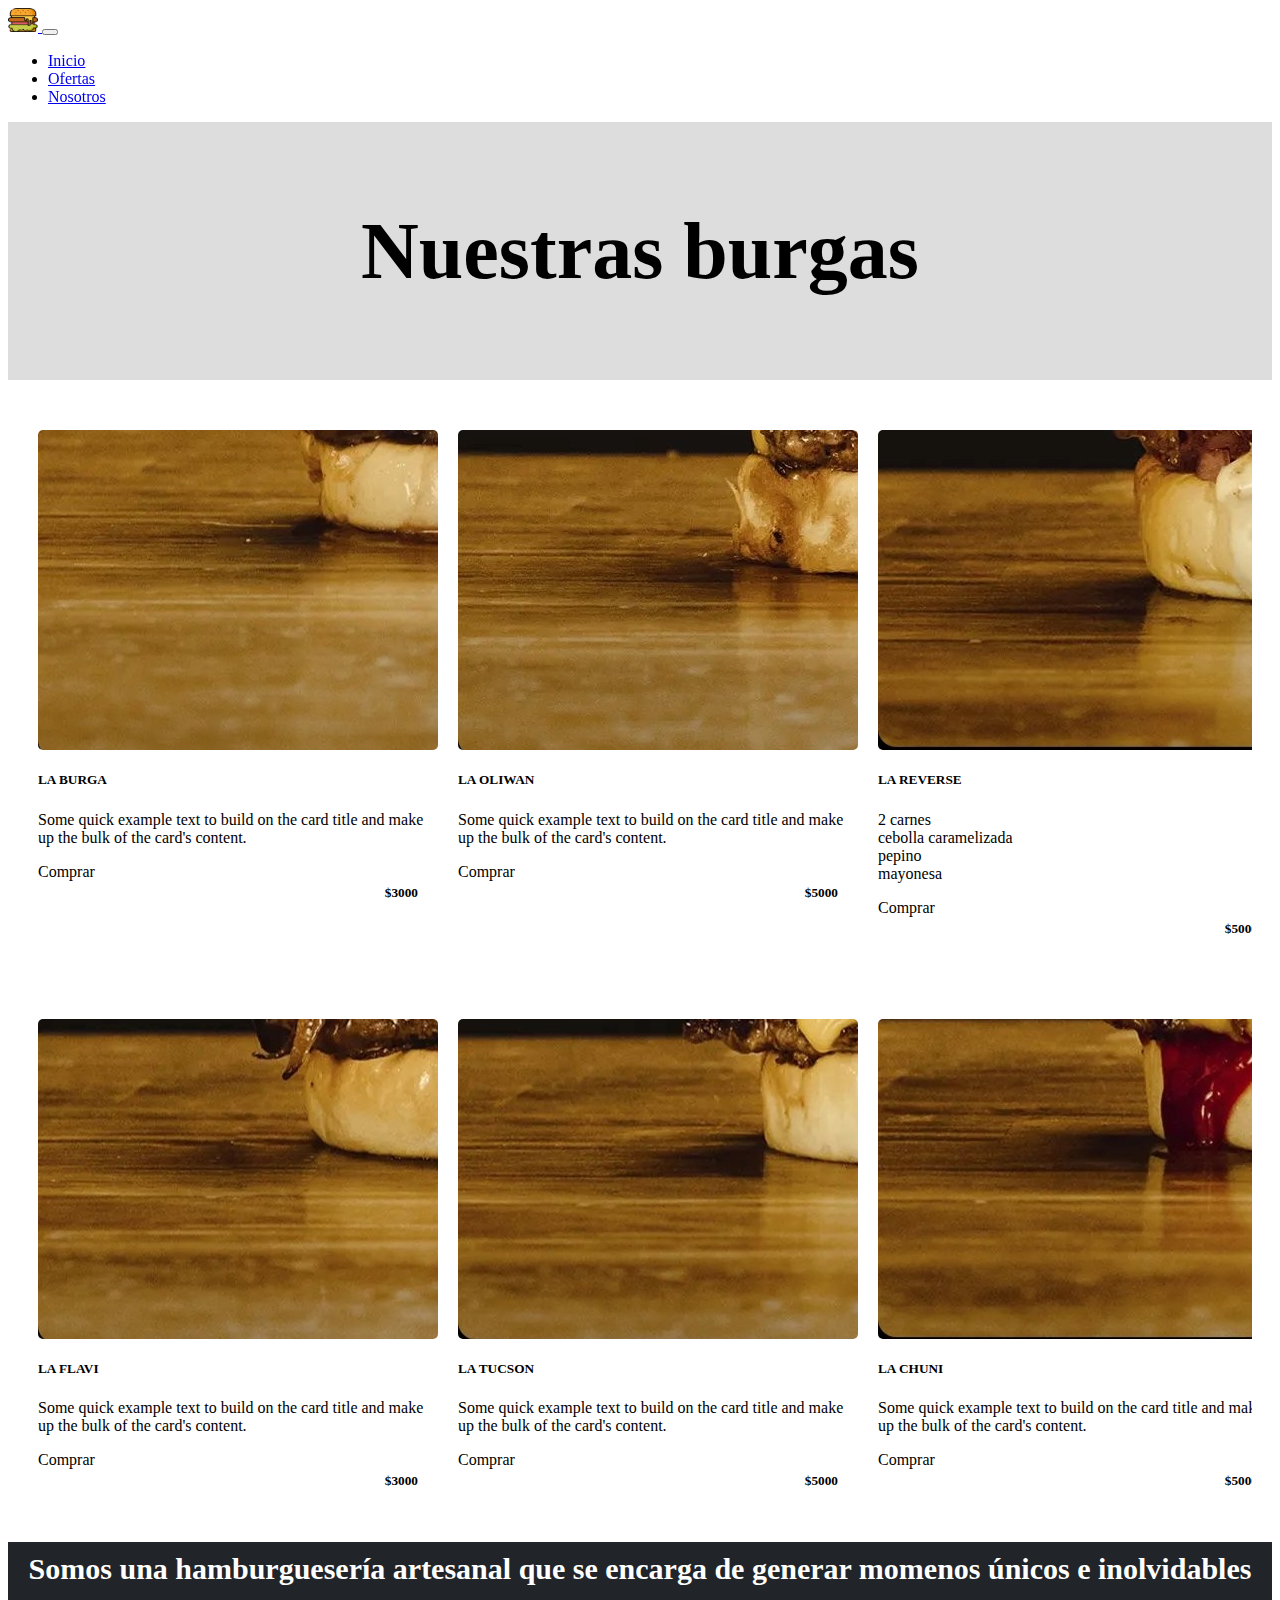
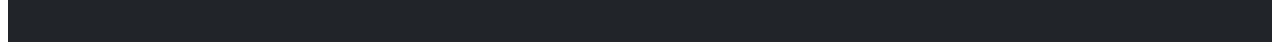
<file: index.html>
<!DOCTYPE html>
<html lang="en">
<head>
    <meta charset="UTF-8">
    <meta http-equiv="X-UA-Compatible" content="IE=edge">
    <meta name="viewport" content="width=device-width, initial-scale=1.0">
    <title>Las burgas de Valen pibe</title>
    <link href="https://cdn.jsdelivr.net/npm/bootstrap@5.2.2/dist/css/bootstrap.min.css" rel="stylesheet" integrity="sha384-Zenh87qX5JnK2Jl0vWa8Ck2rdkQ2Bzep5IDxbcnCeuOxjzrPF/et3URy9Bv1WTRi" crossorigin="anonymous">
    <link href="./styles.css" rel="stylesheet">
    <link rel="icon" type="image/x-icon" href="./img/logo.png">
</head>
<body>
    <nav class="navbar navbar-expand-lg navbar-dark bg-dark">
        <div class="container-fluid">
          <a class="navbar-brand" href="#">
                <img src="./img/burgas/logo.png" alt="Logo" width="30" height="24" class="d-inline-block align-text-top">
          </a>
          <button class="navbar-toggler" type="button" data-bs-toggle="collapse" data-bs-target="#navbarNav" aria-controls="navbarNav" aria-expanded="false" aria-label="Toggle navigation">
            <span class="navbar-toggler-icon"></span>
          </button>
          <div class="collapse navbar-collapse" id="navbarNav">
            <ul class="navbar-nav">
              <li class="nav-item">
                <a class="nav-link active" aria-current="page" href="#">Inicio</a>
              </li>
              <li class="nav-item">
                <a class="nav-link" href="#ofertas">Ofertas</a>
              </li>
              <li class="nav-item">
                <a class="nav-link" href="#nosotros">Nosotros</a>
              </li>
              <a class="navbar-carrito">
                <img src="./img/carrito.png" alt="Logo" width="30" height="24" class="d-inline-block align-text-top">
              </a>
              <div class="card-carrito">
                <div class="card-burga-carrito">
                  <img src="./img/burgas/Screenshot_20221025-205136_Instagram.jpg" alt="">
                  <div class="textos">
                    <h5 class="titulo">LA OLIWAN</h5>
                    <h5 class="precio" value="5000">$5000</h5>
                  </div>
                  <div class="cantidad">
                    <input onchange="funcTotal()" min="0" type="number" class="cant-burg" value="1">
                  </div>
                </div>
                <div class="card-comprar-carrito">
                  <h5 class="precio-total">Total: $0</h5>
                  <input type="button" value="Finalizar compra" id="finalizar">
                  <!--<button id="finalizar">Finalizar compra</button><-->
                </div>
              </div>
            </ul>
          </div>
        </div>
      </nav>


      <!--<div class="primero">Banner</div> <-->        

      <div class="titulo-principal">
        <h1>Nuestras burgas</h1>
      </div>

      <div class="card-container">
          <div class="card">
            <div class="imagen">
                <img src="./img/burgas/Screenshot_20221025-205136_Instagram.jpg" class="card-img-top" alt="...">
            </div>
            <div class="card-body">
              <h5 class="card-title">LA BURGA</h5>
              <p class="card-text">Some quick example text to build on the card title and make up the bulk of the card's content.</p>
              <h5 class="precio" style="float: right; margin-right: 20px" value="3000">$3000</h5>
              <a class="btn btn-primary comprar">Comprar</a>
            </div>
          </div>

          <div class="card">
            <div class="imagen">
                <img src="./img/burgas/Screenshot_20221025-205142_Instagram.jpg" class="card-img-top" alt="...">
            </div>
            <div class="card-body">
              <h5 class="card-title">LA OLIWAN</h5>
              <p class="card-text">Some quick example text to build on the card title and make up the bulk of the card's content.</p>
              <h5 class="precio" style="float: right; margin-right: 20px" value="5000">$5000</h5>
              <a class="btn btn-primary comprar">Comprar</a>
              
            </div>
          </div>

          <div class="card">
            <div class="imagen">
                <img src="./img/burgas/Screenshot_20221025-205156_Instagram.jpg" class="card-img-top" alt="...">
            </div>
            <div class="card-body">
              <h5 class="card-title">LA REVERSE</h5>
              <p class="card-text tamanoletra">2 carnes <br> cebolla caramelizada <br> pepino <br> mayonesa</p>
              <h5 class="precio" style="float: right; margin-right: 20px" value="5000">$5000</h5>
              <a class="btn btn-primary comprar">Comprar</a>
              
            </div>
          </div>

          <div class="card">
            <div class="imagen">
                <img src="./img/burgas/Screenshot_20221025-205202_Instagram.jpg" class="card-img-top" alt="...">
            </div>
            <div class="card-body">
              <h5 class="card-title">LA BRUNOMIGA</h5>
              <p class="card-text">Some quick example text to build on the card title and make up the bulk of the card's content.</p>
              <h5 class="precio" style="float: right; margin-right: 20px" value="5000">$5000</h5>
              <a class="btn btn-primary comprar">Comprar</a>
              
            </div>
          </div>

      </div>


      <div id="ofertas" class="card-container">
        <div class="card">
          <div class="imagen">
              <img src="./img/burgas/Screenshot_20221025-205207_Instagram.jpg" class="card-img-top" alt="...">
          </div>
          <div class="card-body">
            <h5 class="card-title">LA FLAVI</h5>
            <p class="card-text">Some quick example text to build on the card title and make up the bulk of the card's content.</p>
            <h5 class="precio" style="float: right; margin-right: 20px" value="3000">$3000</h5>
            <a class="btn btn-primary comprar">Comprar</a>
            
          </div>
        </div>

        <div class="card">
          <div class="imagen">
              <img src="./img/burgas/Screenshot_20221025-205212_Instagram.jpg" class="card-img-top" alt="...">
          </div>
          <div class="card-body">
            <h5 class="card-title">LA TUCSON</h5>
            <p class="card-text">Some quick example text to build on the card title and make up the bulk of the card's content.</p>
            <h5 class="precio" style="float: right; margin-right: 20px" value="5000">$5000</h5>
            <a class="btn btn-primary comprar">Comprar</a>
           
          </div>
        </div>

        <div class="card">
          <div class="imagen">
              <img src="./img/burgas/Screenshot_20221025-205217_Instagram.jpg" class="card-img-top" alt="...">
          </div>
          <div class="card-body">
            <h5 class="card-title">LA CHUNI</h5>
            <p class="card-text">Some quick example text to build on the card title and make up the bulk of the card's content.</p>
            <h5 class="precio" style="float: right; margin-right: 20px" value="5000">$5000</h5>
            <a class="btn btn-primary comprar">Comprar</a>
            
          </div>
        </div>

        <div class="card">
          <div class="imagen">
              <img src="./img/burgas/Screenshot_20221025-205238_Instagram.jpg" class="card-img-top" alt="...">
          </div>
          <div class="card-body">
            <h5 class="card-title">LA MONA</h5>
            <p class="card-text">Some quick example text to build on the card title and make up the bulk of the card's content.</p>
            <h5 class="precio" style="float: right; margin-right: 20px" value="5000">$5000</h5>
            <a class="btn btn-primary comprar">Comprar</a>
            
          </div>
        </div>
      </div>


    </div>
    <div id="nosotros" class="colornosotros">
      <h1 class="nosotrosfinal">Somos una hamburguesería artesanal que se encarga de generar momenos únicos e inolvidables</h1>
    </div>
      


    <script src="https://cdn.jsdelivr.net/npm/bootstrap@5.2.2/dist/js/bootstrap.bundle.min.js" integrity="sha384-OERcA2EqjJCMA+/3y+gxIOqMEjwtxJY7qPCqsdltbNJuaOe923+mo//f6V8Qbsw3" crossorigin="anonymous"></script>
    <script src="function.js"></script>
    <script src="carrito.js"></script>
</body>
</html>
</file>
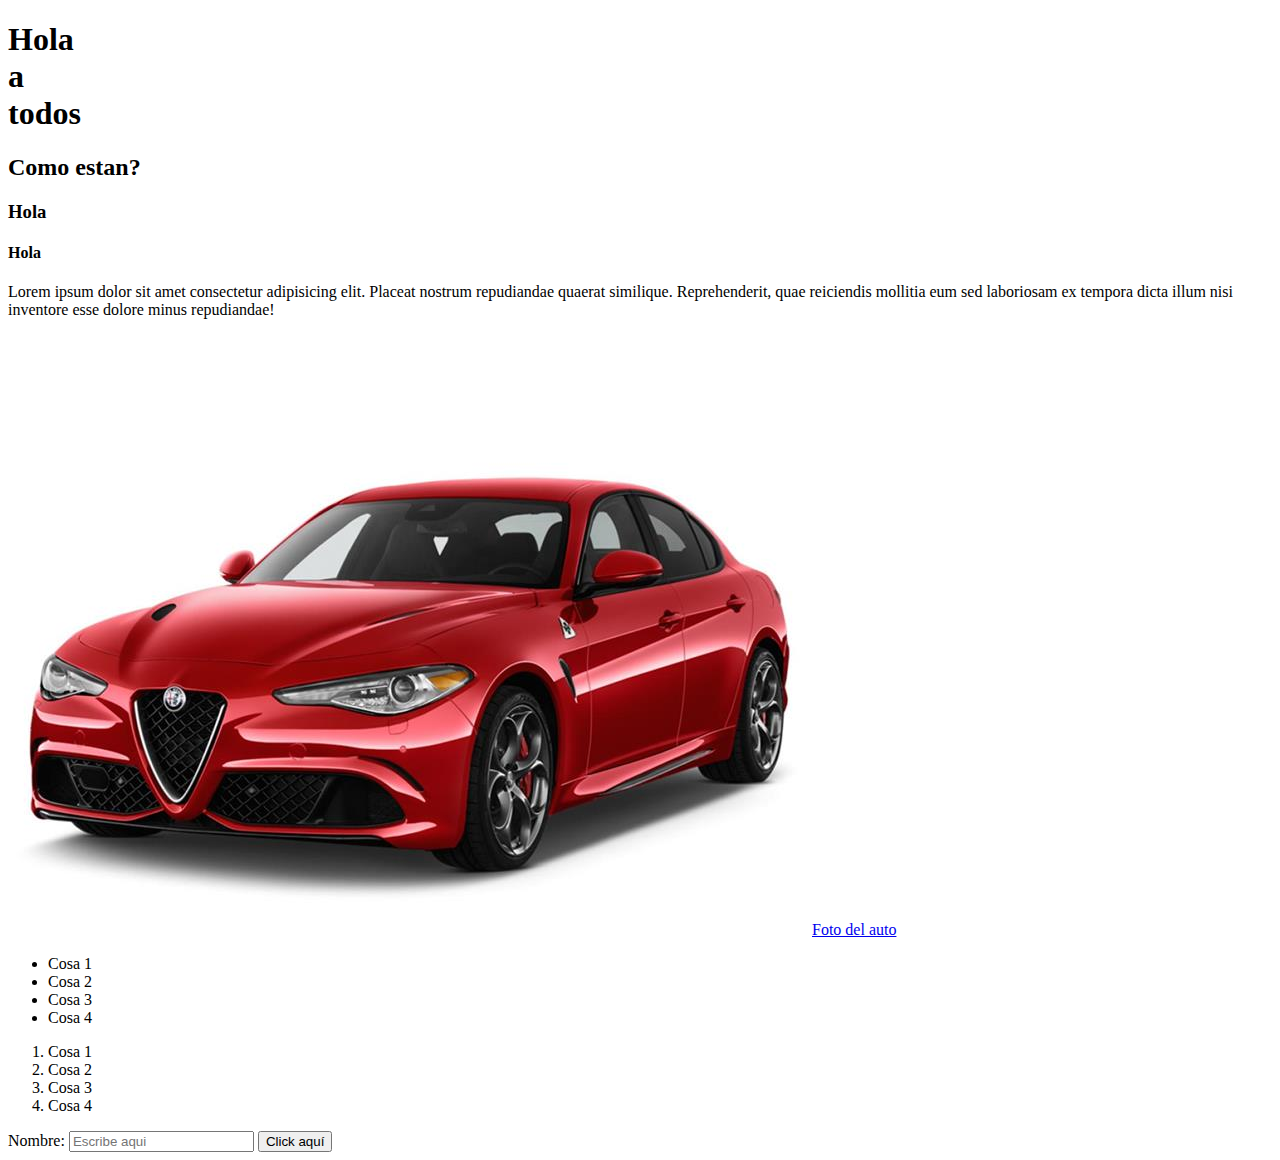
<file: Clase 3/index.html>
<!DOCTYPE html>
<html lang="en">
<head>
    <meta charset="UTF-8">
    <meta http-equiv="X-UA-Compatible" content="IE=edge">
    <meta name="viewport" content="width=device-width, initial-scale=1.0">
    <title>Clase 3 intro a html</title>
    <link rel="icon" type="image/x-icon" href="./images/auto.jpg">
</head>
<body>
    <header>

    </header>
    <main>
        <h1>Hola <br>a<br>todos</h1>
        <!--h1 es el ecabezado mas importante. <br> es para hacer enter en el h1(no se suele usar)-->
        <h2>Como estan?</h2>
        <h3>Hola</h3>
        <h4>Hola</h4>  
        <p>Lorem ipsum dolor sit amet consectetur adipisicing elit. Placeat nostrum repudiandae quaerat similique. Reprehenderit, quae reiciendis mollitia eum sed laboriosam ex tempora dicta illum nisi inventore esse dolore minus repudiandae!</p>
        <img src="./images/auto.jpg" alt="Imagen no encontrada">
        <a href="https://www.google.com.ar/search?q=autos&hl=es-419&authuser=0&tbm=isch&sxsrf=ALiCzsYQS2sRZeXs8UweJrfCB7aP2fsQSA%3A1660688948596&source=hp&biw=1280&bih=609&ei=NBr8YsaWItv05OUP4e6MqA0&iflsig=AJiK0e8AAAAAYvwoRGd1tDXcUOEHy9c-o5BaMMi50_Y7&ved=0ahUKEwjGgPK2tMz5AhVbOrkGHWE3A9UQ4dUDCAc&uact=5&oq=autos&gs_lcp=[base64]&sclient=img#imgrc=gd5iASZe0g0WjM"target="_blank">Foto del auto</a>
        <ul>
            <li>Cosa 1</li>
            <li>Cosa 2</li>
            <li>Cosa 3</li>
            <li>Cosa 4</li>
        </ul>
        <ol>
            <li>Cosa 1</li>
            <li>Cosa 2</li>
            <li>Cosa 3</li>
            <li>Cosa 4</li>
        </ol>
        </main>
    <footer>    
        <div>

        </div>
        <label for="Nombre"> Nombre:</label>
        <input type="text" nombre="Nomobre" placeholder="Escribe aqui">
        <input type="button" value="Click aquí">
    </footer>
</body>
</html>
</file>
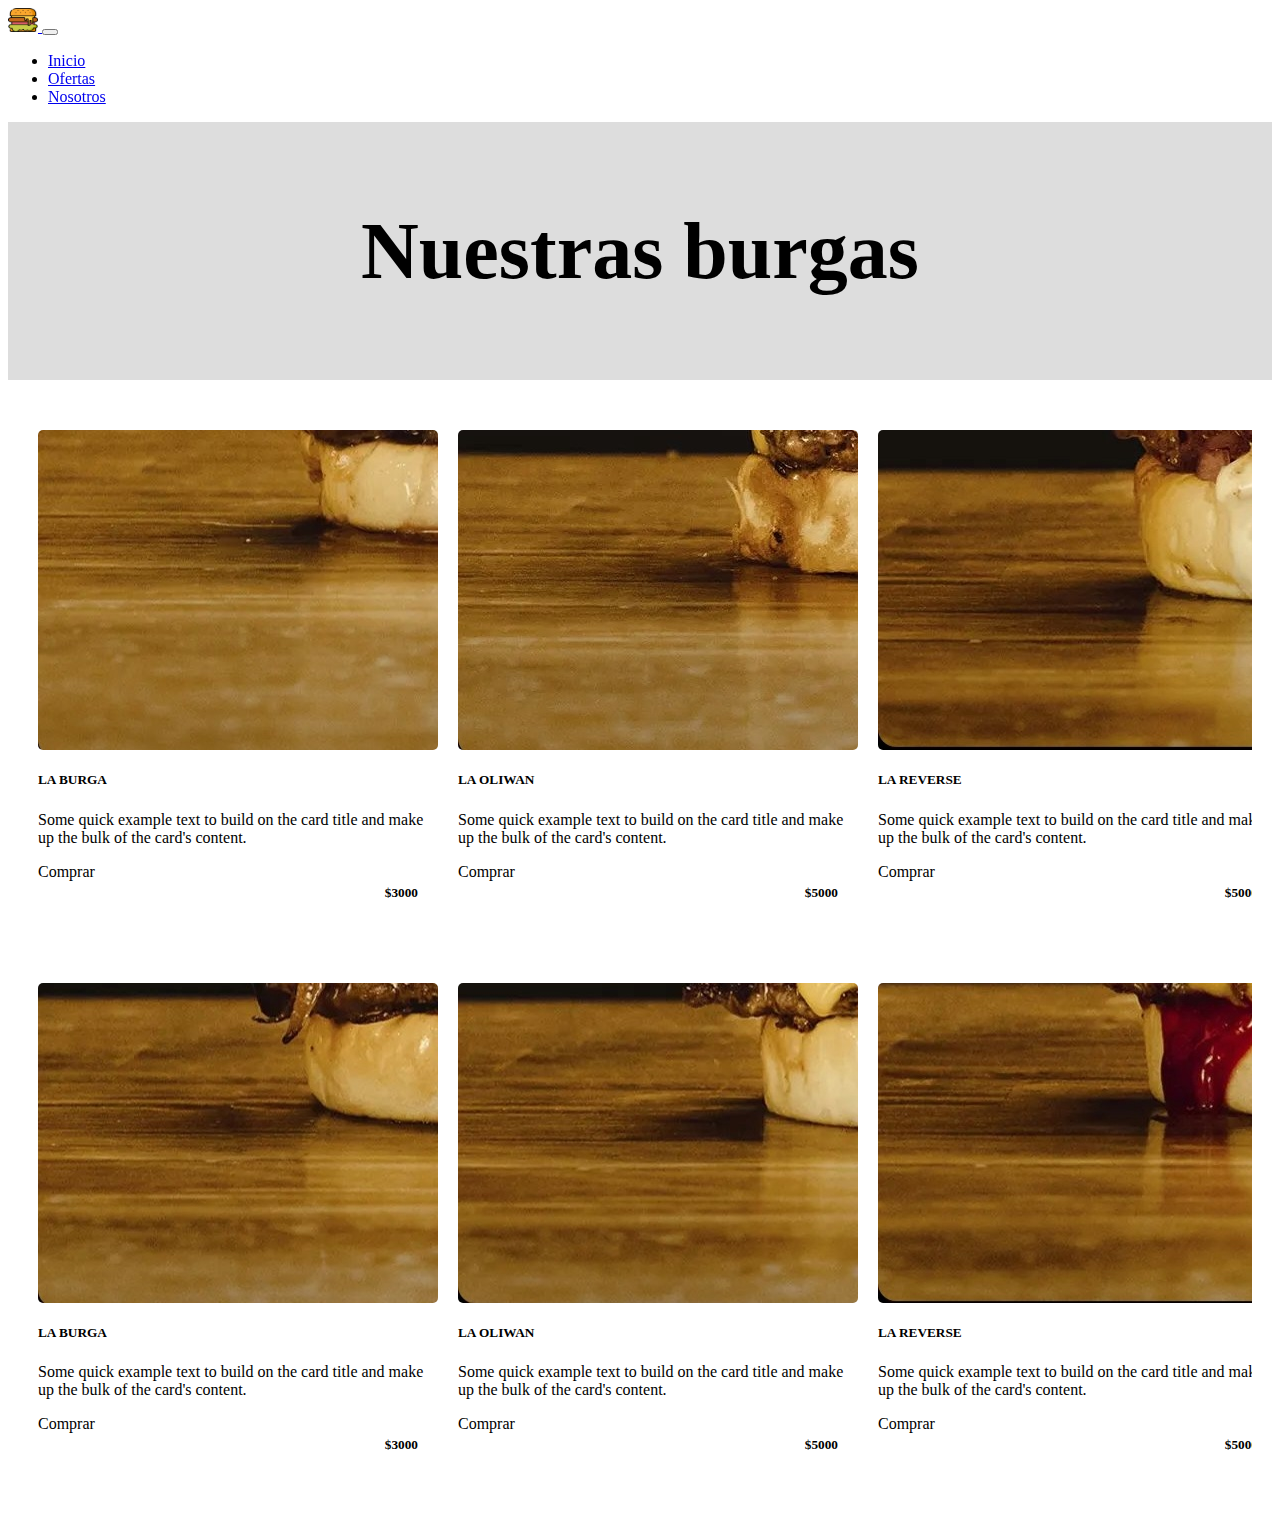
<file: Index final/index.html>
<!DOCTYPE html>
<html lang="en">
<head>
    <meta charset="UTF-8">
    <meta http-equiv="X-UA-Compatible" content="IE=edge">
    <meta name="viewport" content="width=device-width, initial-scale=1.0">
    <title>Las burgas de Valen pibe</title>
    <link href="https://cdn.jsdelivr.net/npm/bootstrap@5.2.2/dist/css/bootstrap.min.css" rel="stylesheet" integrity="sha384-Zenh87qX5JnK2Jl0vWa8Ck2rdkQ2Bzep5IDxbcnCeuOxjzrPF/et3URy9Bv1WTRi" crossorigin="anonymous">
    <link href="./styles.css" rel="stylesheet">
    <link rel="icon" type="image/x-icon" href="./img/logo.png">
</head>
<body>
    <nav class="navbar navbar-expand-lg navbar-dark bg-dark">
        <div class="container-fluid">
          <a class="navbar-brand" href="#">
                <img src="./img/burgas/logo.png" alt="Logo" width="30" height="24" class="d-inline-block align-text-top">
          </a>
          <button class="navbar-toggler" type="button" data-bs-toggle="collapse" data-bs-target="#navbarNav" aria-controls="navbarNav" aria-expanded="false" aria-label="Toggle navigation">
            <span class="navbar-toggler-icon"></span>
          </button>
          <div class="collapse navbar-collapse" id="navbarNav">
            <ul class="navbar-nav">
              <li class="nav-item">
                <a class="nav-link active" aria-current="page" href="#">Inicio</a>
              </li>
              <li class="nav-item">
                <a class="nav-link" href="#ofertas">Ofertas</a>
              </li>
              <li class="nav-item">
                <a class="nav-link" href="./nosotros.html">Nosotros</a>
              </li>
              <a class="navbar-carrito">
                <img src="./img/carrito.png" alt="Logo" width="30" height="24" class="d-inline-block align-text-top">
              </a>
              <div class="card-carrito">
                <div class="card-burga-carrito">
                  <img src="./img/burgas/Screenshot_20221025-205136_Instagram.jpg" alt="">
                  <div class="textos">
                    <h5 class="titulo">LA OLIWAN</h5>
                    <h5 class="precio" value="5000">$5000</h5>
                  </div>
                  <div class="cantidad">
                    <input onchange="funcTotal()" min="0" type="number" class="cant-burg" value="1">
                  </div>
                </div>
                <div class="card-comprar-carrito">
                  <h5 class="precio-total">Total: $0</h5>
                  <button id="finalizar">Finalizar compra</button>
                </div>
              </div>
            </ul>
          </div>
        </div>
      </nav>


      <!--<div class="primero">Banner</div> <-->        

      <div class="titulo-principal">
        <h1>Nuestras burgas</h1>
      </div>

      <div class="card-container">
          <div class="card">
            <div class="imagen">
                <img src="./img/burgas/Screenshot_20221025-205136_Instagram.jpg" class="card-img-top" alt="...">
            </div>
            <div class="card-body">
              <h5 class="card-title">LA BURGA</h5>
              <p class="card-text">Some quick example text to build on the card title and make up the bulk of the card's content.</p>
              <a class="btn btn-primary comprar">Comprar</a>
              <h5 class="precio" style="float: right; margin-right: 20px" value="3000">$3000</h5>
            </div>
          </div>

          <div class="card">
            <div class="imagen">
                <img src="./img/burgas/Screenshot_20221025-205142_Instagram.jpg" class="card-img-top" alt="...">
            </div>
            <div class="card-body">
              <h5 class="card-title">LA OLIWAN</h5>
              <p class="card-text">Some quick example text to build on the card title and make up the bulk of the card's content.</p>
              <a class="btn btn-primary comprar">Comprar</a>
              <h5 class="precio" style="float: right; margin-right: 20px" value="5000">$5000</h5>
            </div>
          </div>

          <div class="card">
            <div class="imagen">
                <img src="./img/burgas/Screenshot_20221025-205156_Instagram.jpg" class="card-img-top" alt="...">
            </div>
            <div class="card-body">
              <h5 class="card-title">LA REVERSE</h5>
              <p class="card-text">Some quick example text to build on the card title and make up the bulk of the card's content.</p>
              <a class="btn btn-primary comprar">Comprar</a>
              <h5 class="precio" style="float: right; margin-right: 20px" value="5000">$5000</h5>
            </div>
          </div>

          <div class="card">
            <div class="imagen">
                <img src="./img/burgas/Screenshot_20221025-205202_Instagram.jpg" class="card-img-top" alt="...">
            </div>
            <div class="card-body">
              <h5 class="card-title">LA BRUNOMIGA</h5>
              <p class="card-text">Some quick example text to build on the card title and make up the bulk of the card's content.</p>
              <a class="btn btn-primary comprar">Comprar</a>
              <h5 class="precio" style="float: right; margin-right: 20px" value="5000">$5000</h5>
            </div>
          </div>

      </div>


      <div id="ofertas" class="card-container">
        <div class="card">
          <div class="imagen">
              <img src="./img/burgas/Screenshot_20221025-205207_Instagram.jpg" class="card-img-top" alt="...">
          </div>
          <div class="card-body">
            <h5 class="card-title">LA BURGA</h5>
            <p class="card-text">Some quick example text to build on the card title and make up the bulk of the card's content.</p>
            <a class="btn btn-primary comprar">Comprar</a>
            <h5 class="precio" style="float: right; margin-right: 20px" value="3000">$3000</h5>
          </div>
        </div>

        <div class="card">
          <div class="imagen">
              <img src="./img/burgas/Screenshot_20221025-205212_Instagram.jpg" class="card-img-top" alt="...">
          </div>
          <div class="card-body">
            <h5 class="card-title">LA OLIWAN</h5>
            <p class="card-text">Some quick example text to build on the card title and make up the bulk of the card's content.</p>
            <a class="btn btn-primary comprar">Comprar</a>
            <h5 class="precio" style="float: right; margin-right: 20px" value="5000">$5000</h5>
          </div>
        </div>

        <div class="card">
          <div class="imagen">
              <img src="./img/burgas/Screenshot_20221025-205217_Instagram.jpg" class="card-img-top" alt="...">
          </div>
          <div class="card-body">
            <h5 class="card-title">LA REVERSE</h5>
            <p class="card-text">Some quick example text to build on the card title and make up the bulk of the card's content.</p>
            <a class="btn btn-primary comprar">Comprar</a>
            <h5 class="precio" style="float: right; margin-right: 20px" value="5000">$5000</h5>
          </div>
        </div>

        <div class="card">
          <div class="imagen">
              <img src="./img/burgas/Screenshot_20221025-205238_Instagram.jpg" class="card-img-top" alt="...">
          </div>
          <div class="card-body">
            <h5 class="card-title">LA BRUNOMIGA</h5>
            <p class="card-text">Some quick example text to build on the card title and make up the bulk of the card's content.</p>
            <a class="btn btn-primary comprar">Comprar</a>
            <h5 class="precio" style="float: right; margin-right: 20px" value="5000">$5000</h5>
          </div>
        </div>

    </div>

      


    <script src="https://cdn.jsdelivr.net/npm/bootstrap@5.2.2/dist/js/bootstrap.bundle.min.js" integrity="sha384-OERcA2EqjJCMA+/3y+gxIOqMEjwtxJY7qPCqsdltbNJuaOe923+mo//f6V8Qbsw3" crossorigin="anonymous"></script>
    <script src="function.js"></script>
    <script src="carrito.js"></script>
</body>
</html>
</file>
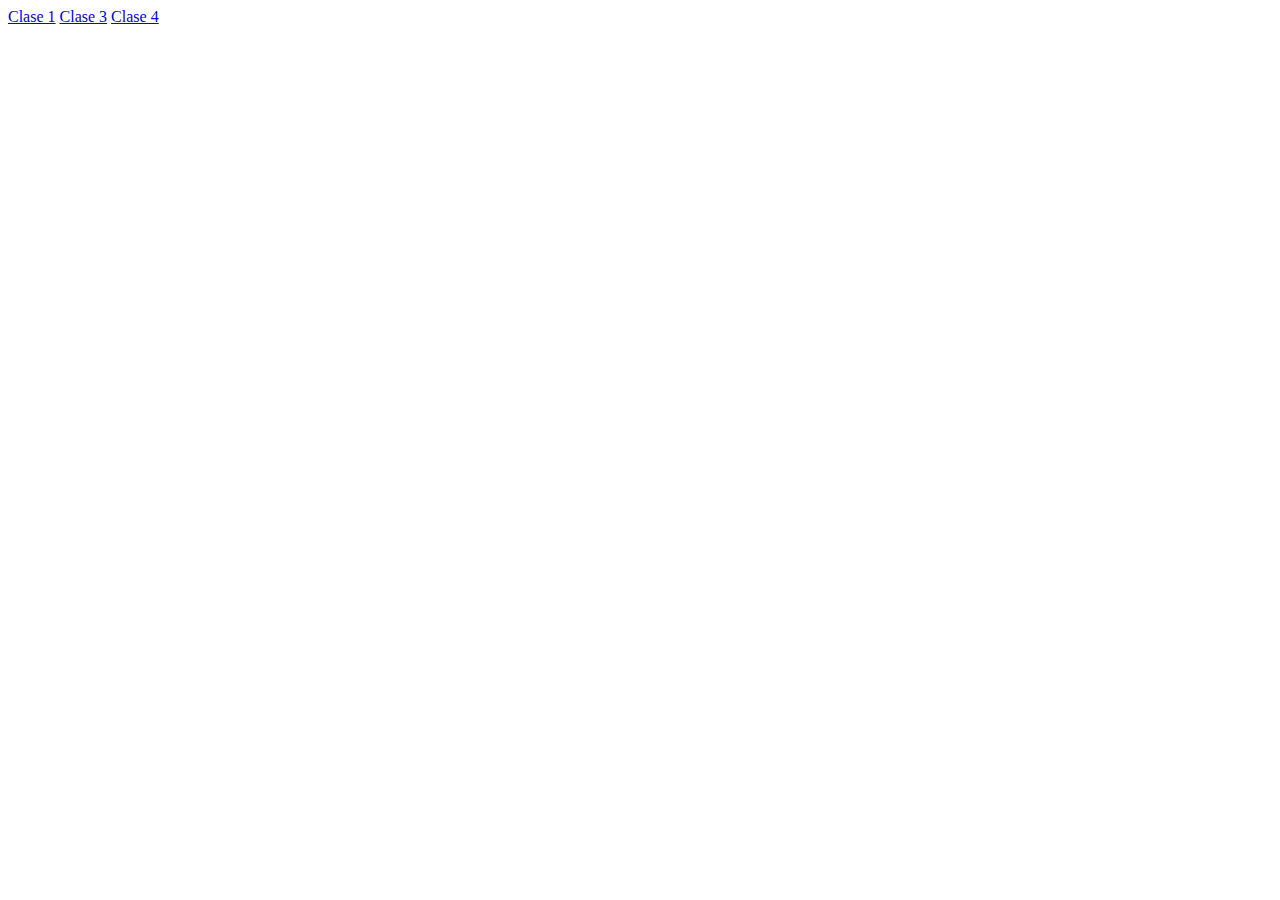
<file: hola.html>
<!DOCTYPE html>
<html lang="en">
  <head>
    <meta charset="UTF-8" />
    <meta http-equiv="X-UA-Compatible" content="IE=edge" />
    <meta name="viewport" content="width=device-width, initial-scale=1.0" />
    <title>Hola</title>
  </head>
  <body>
    <header>
      <!--Menu de navegación y logo -->
    </header>
    <main>
      <a href="./Clase 1/hola2.html">Clase 1</a>
      <a href="./Clase 3/index.html">Clase 3</a>
      <a href="./Clase 4/clase4.html">Clase 4</a>
      <!-- Contenido que quiero -->
    </main>
    <footer>
      <!-- contacto, mapa del sitio, legales -->
    </footer>
  </body>
</html>
</file>
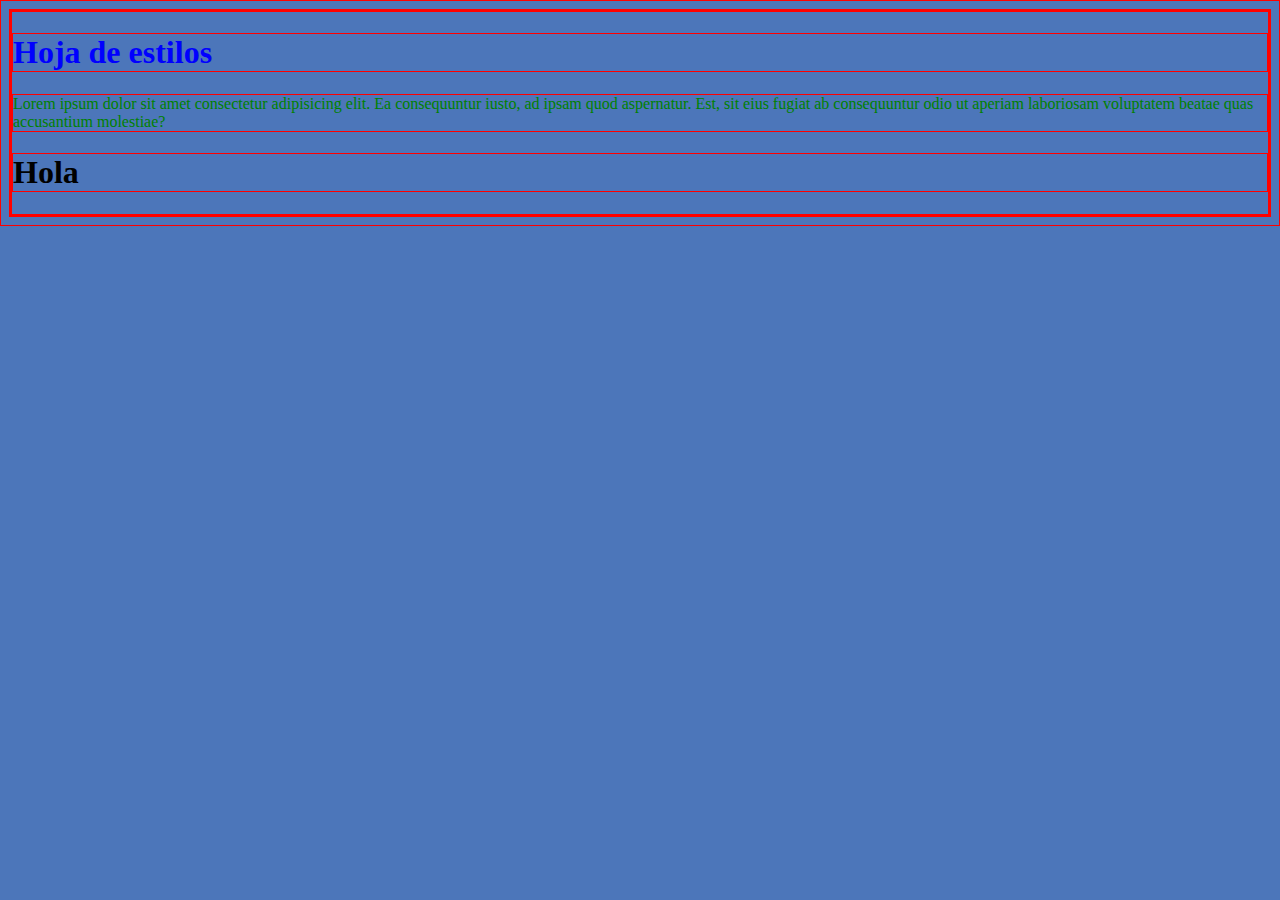
<file: Clase 4/clase4.html>
<!DOCTYPE html>
<html lang="en">
<head>
    <meta charset="UTF-8">
    <meta http-equiv="X-UA-Compatible" content="IE=edge">
    <meta name="viewport" content="width=device-width, initial-scale=1.0">
    <title>Document</title>
    <link rel="stylesheet" href="styles4.css">
</head>
<body>
    <header>
        <main>
            <h1 class="titular borde">Hoja de estilos</h1>
            <p id="titular2">
                Lorem ipsum dolor sit amet consectetur adipisicing elit. Ea consequuntur iusto, ad ipsam quod aspernatur. Est, sit eius fugiat ab consequuntur odio ut aperiam laboriosam voluptatem beatae quas accusantium molestiae?
            </p>
            <h1>
                Hola
            </h1>
        </main>
    </header>
</body>
</html>
</file>
<file: styles.css>
@media (min-width: 992px){
    .navbar-carrito{
        position:absolute;
        right: 20px;
        top: 12px;
    }
    .card-carrito{
        position: absolute;
        right: 0px;
        top: 55px;
        background-color: #212529;
        width: 400px;
        z-index: 10;
        display: none;
    }
    .card-burga-carrito{
        height: 100px;
        border: white solid 1px;
        border-radius: 3px;
        margin: 5px;
    }
    .card-burga-carrito .textos{
        display: inline-block;
        margin-left: 10px;
    }
    .card-burga-carrito .titulo{
        color: white;
        font-size: 23px;
    }
    .card-burga-carrito .precio{
        color: white;
        font-size: 17px;
    }
    .card-burga-carrito img{
        height: 100%;
    }
    .card-burga-carrito .cantidad{
        display: inline-flex;
        margin-left: 50px;
    }
    .card-burga-carrito .cantidad input{
        width: 50px;
        position: absolute;
        right: 50px;
    }
    .card-comprar-carrito{
        float: right;
    }
    .card-comprar-carrito button{
        margin: 8px;
        border-radius: 5px;
        background-color: white;
        display: inline;
        /*FACIL*/
    }
    .card-comprar-carrito h5{
        color: white;
        display: inline;
    }
}

.navbar{
    position: sticky !important;
    top: 0px;
    z-index: 10;
}

.card{
    margin: 0 10px;
    min-width: 400px;
    margin-bottom: 10px;
}
.card .imagen{
    max-height: 320px;
    overflow: hidden;
    align-items: end;
    display: flex;
    border-radius: 5px;
}

.primero{
    height: 100px;
}


.titulo-principal{
    background-color: rgb(221, 221, 221);
    padding: 30px 0;
}
.titulo-principal h1{
    text-align: center;
    font-size: 80px;
}
.card-container{
    display: flex;
    margin: 50px 20px;
    overflow-x: scroll;
}
.card-container::-webkit-scrollbar{
    -webkit-appearance: none;
    height: 8px;
}
.card-container::-webkit-scrollbar-thumb{
    background-color: rgb(150, 150, 150);
    border-radius: 8px;
}
.colornosotros{
    background-color: #212529;
    height: 100px;
}
.nosotrosfinal{
    margin-top: -30px;
    padding: 10px;
    color: white;
    text-align: center;
    font-size: 30px;
}

@media (max-width: 600px){
    .card{
        min-width: 190px;
    }
    .card-container{
        margin: 50px 20px;
    }
    .card .imagen{
        max-height: 150px;
    }
    .card-text{
        overflow: hidden;
        text-overflow: ellipsis;
        display: -webkit-box;
        -webkit-line-clamp: 4;
        -webkit-box-orient: vertical;
    }
    .titulo-principal h1{
        font-size: 40px;
    }
    .titulo-principal{
        padding: 50px 0;
    }
    .precio{
        float:none !important;
    }
    .card-carrito{
        width: 100% !important;
    }
    .colornosotros{
        background-color: #212529;
        height: 100px;
    }
    .nosotrosfinal{
        margin-top: -30px;
        padding: 10px;
        color: white;
        text-align: center;
        font-size: 17px;
    }

}

@media (max-width: 992px){
    .card-carrito{
        position: absolute;
        left: 0px;
        top: 200px;
        background-color: #212529;
        width: 400px;
        z-index: 10;
    }
    .card-burga-carrito{
        height: 100px;
        border: white solid 1px;
        border-radius: 3px;
        margin: 5px;
    }
    .card-burga-carrito .textos{
        display: inline-block;
        margin-left: 10px;
    }
    .card-burga-carrito .titulo{
        color: white;
        font-size: 23px;
    }
    .card-burga-carrito .precio{
        color: white;
        font-size: 17px;
    }
    .card-burga-carrito img{
        height: 100%;
    }
    .card-burga-carrito .cantidad{
        display: inline-flex;
        margin-left: 50px;
    }
    .card-burga-carrito .cantidad input{
        width: 50px;
        position: absolute;
        right: 50px;
    }
    .card-comprar-carrito{
        margin-left: 5px;
    }
    .card-comprar-carrito button{
        margin: 8px;
        border-radius: 5px;
        background-color: white;
        display: inline;
        /*FACIL*/
    }
    .card-comprar-carrito h5{
        color: white;
        display: inline;
    }
    .colornosotros{
        background-color: #212529;
        height: 100px;
    }
    .nosotrosfinal{
        margin-top: -30px;
        padding: 20px;
        color: white;
        text-align: center;
        font-size: 20px;
    }
}
</file>
<file: Index final/styles.css>
@media (min-width: 992px){
    .navbar-carrito{
        position:absolute;
        right: 20px;
        top: 12px;
    }
    .card-carrito{
        position: absolute;
        right: 0px;
        top: 55px;
        background-color: #212529;
        width: 400px;
        z-index: 10;
        display: none;
    }
    .card-burga-carrito{
        height: 100px;
        border: white solid 1px;
        border-radius: 3px;
        margin: 5px;
    }
    .card-burga-carrito .textos{
        display: inline-block;
        margin-left: 10px;
    }
    .card-burga-carrito .titulo{
        color: white;
        font-size: 23px;
    }
    .card-burga-carrito .precio{
        color: white;
        font-size: 17px;
    }
    .card-burga-carrito img{
        height: 100%;
    }
    .card-burga-carrito .cantidad{
        display: inline-flex;
        margin-left: 50px;
    }
    .card-burga-carrito .cantidad input{
        width: 50px;
        position: absolute;
        right: 50px;
    }
    .card-comprar-carrito{
        float: right;
    }
    .card-comprar-carrito button{
        margin: 8px;
        border-radius: 5px;
        background-color: white;
        display: inline;
        /*FACIL*/
    }
    .card-comprar-carrito h5{
        color: white;
        display: inline;
    }
}

.navbar{
    position: sticky !important;
    top: 0px;
    z-index: 10;
}

.card{
    margin: 0 10px;
    min-width: 400px;
    margin-bottom: 10px;
}
.card .imagen{
    max-height: 320px;
    overflow: hidden;
    align-items: end;
    display: flex;
    border-radius: 5px;
}

.primero{
    height: 100px;
}


.titulo-principal{
    background-color: rgb(221, 221, 221);
    padding: 30px 0;
}
.titulo-principal h1{
    text-align: center;
    font-size: 80px;
}
.card-container{
    display: flex;
    margin: 50px 20px;
    overflow-x: scroll;
}
.card-container::-webkit-scrollbar{
    -webkit-appearance: none;
    height: 8px;
}
.card-container::-webkit-scrollbar-thumb{
    background-color: rgb(150, 150, 150);
    border-radius: 8px;
}

@media (max-width: 600px){
    .card{
        min-width: 170px;
    }
    .card-container{
        margin: 50px 20px;
    }
    .card .imagen{
        max-height: 140px;
    }
    .card-text{
        overflow: hidden;
        text-overflow: ellipsis;
        display: -webkit-box;
        -webkit-line-clamp: 4;
        -webkit-box-orient: vertical;
    }
    .titulo-principal h1{
        font-size: 40px;
    }
    .titulo-principal{
        padding: 50px 0;
    }
}

@media (max-width: 992px){
    .card-carrito{
        position: absolute;
        left: 0px;
        top: 200px;
        background-color: #212529;
        width: 400px;
        z-index: 10;
    }
    .card-burga-carrito{
        height: 100px;
        border: white solid 1px;
        border-radius: 3px;
        margin: 5px;
    }
    .card-burga-carrito .textos{
        display: inline-block;
        margin-left: 10px;
    }
    .card-burga-carrito .titulo{
        color: white;
        font-size: 23px;
    }
    .card-burga-carrito .precio{
        color: white;
        font-size: 17px;
    }
    .card-burga-carrito img{
        height: 100%;
    }
    .card-burga-carrito .cantidad{
        display: inline-flex;
        margin-left: 50px;
    }
    .card-burga-carrito .cantidad input{
        width: 50px;
        position: absolute;
        right: 50px;
    }
    .card-comprar-carrito{
        float: right;
    }
    .card-comprar-carrito button{
        margin: 8px;
        border-radius: 5px;
        background-color: white;
        display: inline;
        /*FACIL*/
    }
    .card-comprar-carrito h5{
        color: white;
        display: inline;
    }
}
</file>
<file: Clase 4/styles4.css>
*{border: 1px solid red;}
body{background-color: rgb(76, 118, 186)}
.titular{color:blue;}
#titular2{color:green}
.borde{border: 1px solid red;}
</file>
